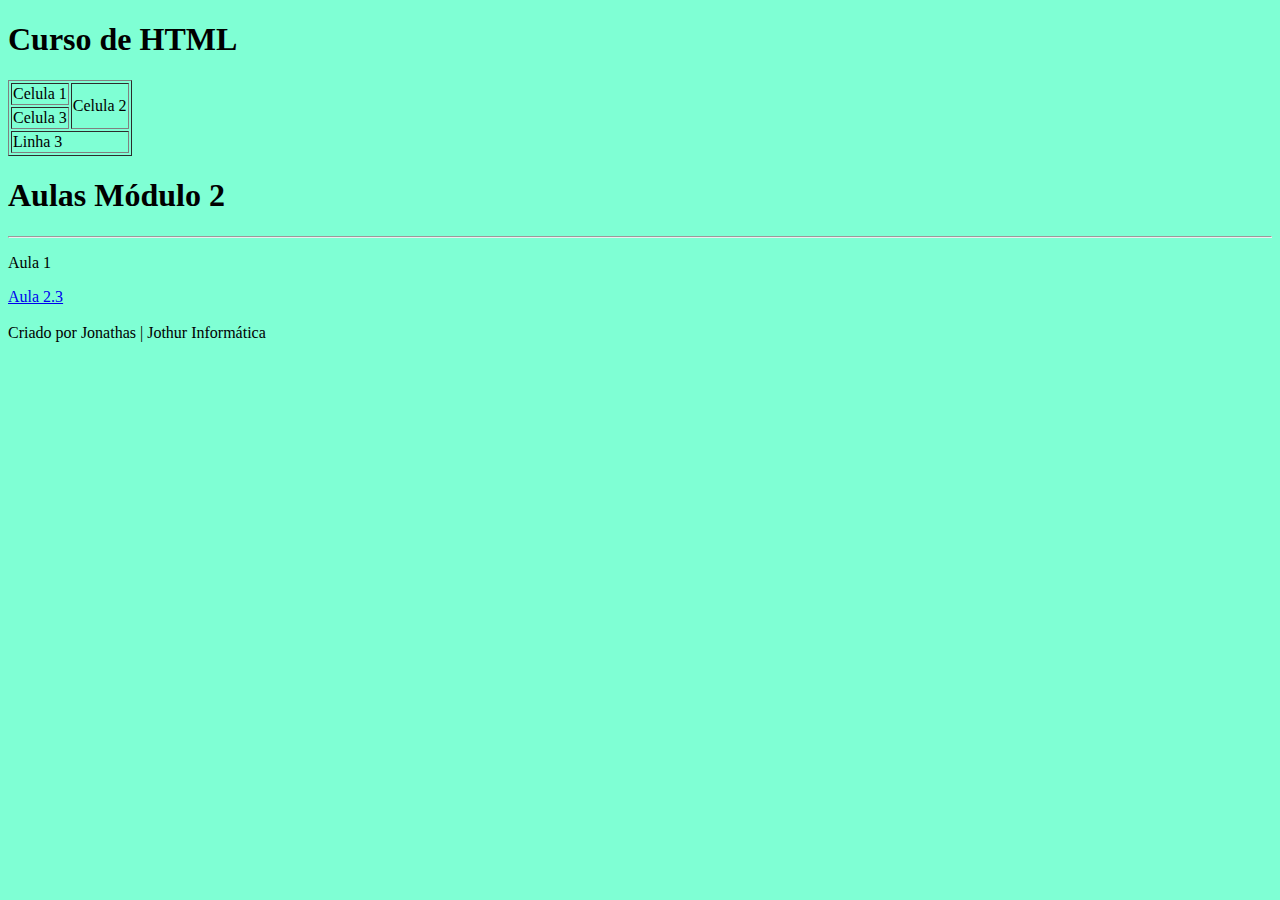
<file: index.html>
<!DOCTYPE html>
<html lang="PT-BR">
    <head>
        <meta charset="UTF-8">
        <link rel="stylesheet"  type="text/css" href="exercicios1/exercicio.css">
        <title>Inicio</title>
        <body>
            <h1>Curso de HTML </h1>
            <table border="1">
                <tr>
                    <td>Celula 1 </td>
                    <td rowspan="2">Celula 2 </td>                   
                </tr>
                <tr>
                    <td>Celula 3 </td>                                
                </tr>
                <tr>
                    <td colspan="2">Linha 3 </td>      <!--O coldspan="2"(usado para mesclar celula) não é mais usado (só em html4)-->
                </tr>
            </table>
            <h1>Aulas Módulo 2 </h1><hr>

            <p>Aula 1</p><a href="AulasMod2/botoes2.3.html">Aula 2.3 </a><br>
            
        </body>
    </head><br>
    <footer>Criado por  Jonathas | Jothur Informática</footer>
</html>
</file>
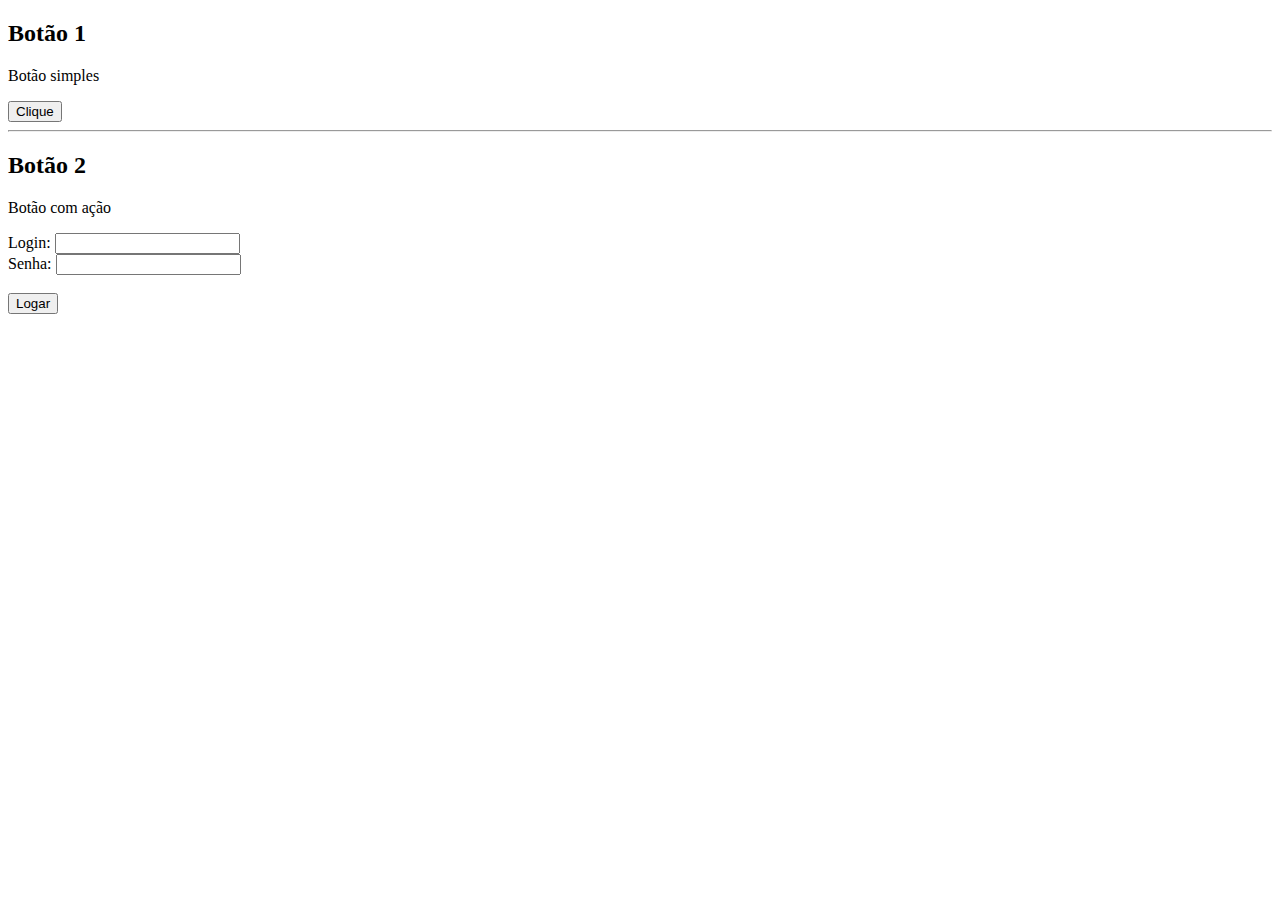
<file: botoes.html>
<!DOCTYPE html>
<html>
    <head>
        <meta charset="UTF-8">
        <title>Aula de Botões</title>
        <body>
            <h2>Botão 1 </h2>
            <p>Botão simples</p>
            <button>Clique</button> <hr>

            <h2>Botão 2</h2>
            <P>Botão com ação</P>
            <form method="POST" action="#">

                Login: <input type="text" name="login"> <br>
                Senha: <input type="password" name="senha"><br><br>
                <button type="submit">Logar </button>
            </form>


        </body>
    </head>
</html>
</file>
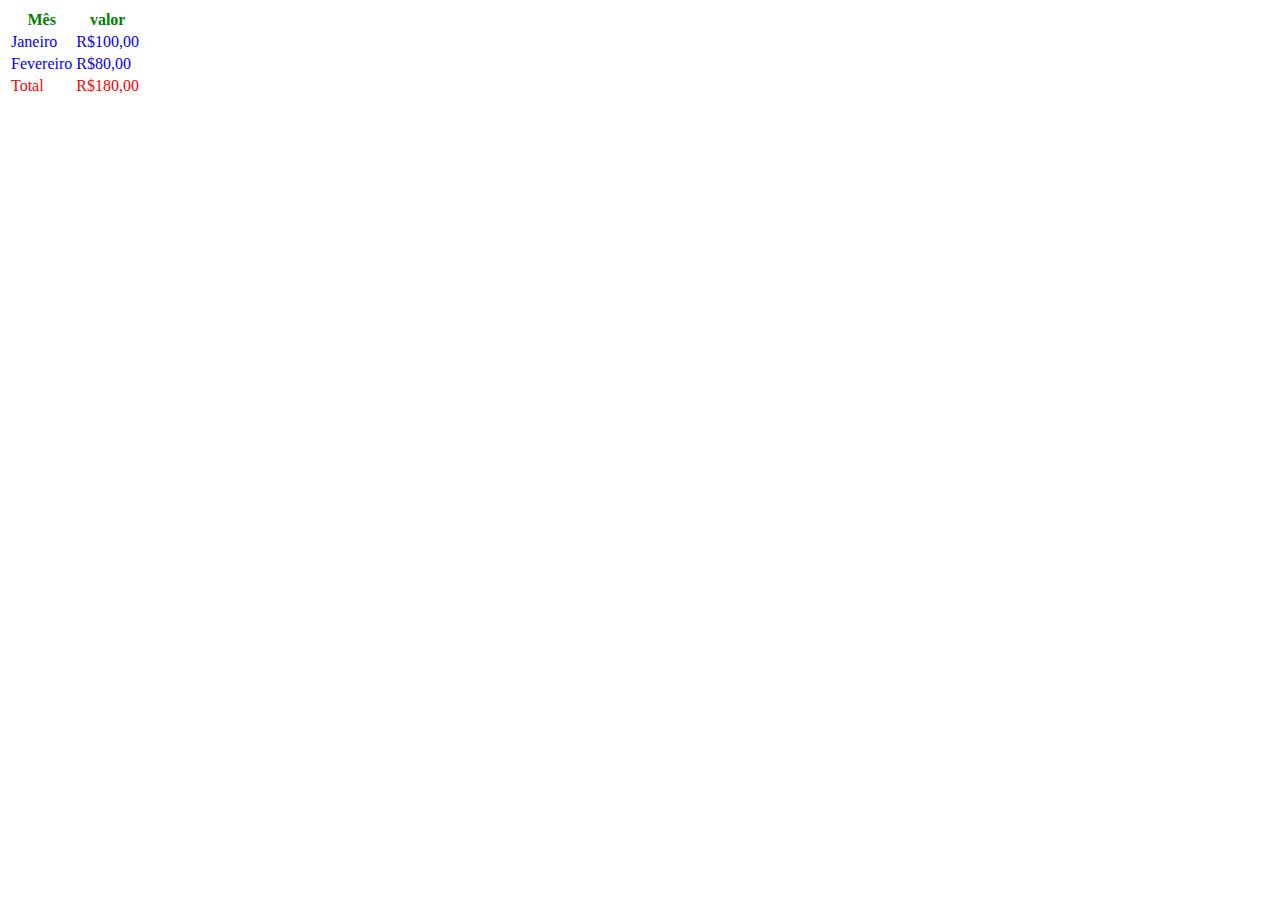
<file: tabela.html>
<!DOCTYPE html>
<html lang="PT-BR">
    <head>
        <meta charset="UTF-8">
        <style>
            thead {color: green;}
            tbody{color: blue;}
            tfoot{color: red;} 
        </style>

        <title>Tabela com cabeçalho e rodapé</title>
        <body>
            <table>
                <thead>
                    <tr>
                        <th>Mês</th> <!--TH dá deixa em negrito, pois já sabe que é cabeçalho-->
                        <th>valor</th>
                    </tr>                    
                </thead>
                <tfoot>
                    <tr>
                        <td>Total</td>
                        <td>R$180,00</td>
                    </tr>
                </tfoot>
                <tbody>
                    <tr>
                        <td>Janeiro</td>
                        <td>R$100,00</td>
                    </tr>
                    <td>Fevereiro</td>
                    <td>R$80,00</td>
                </tbody>
            </table>
        </body>
    </head>
</html>
</file>
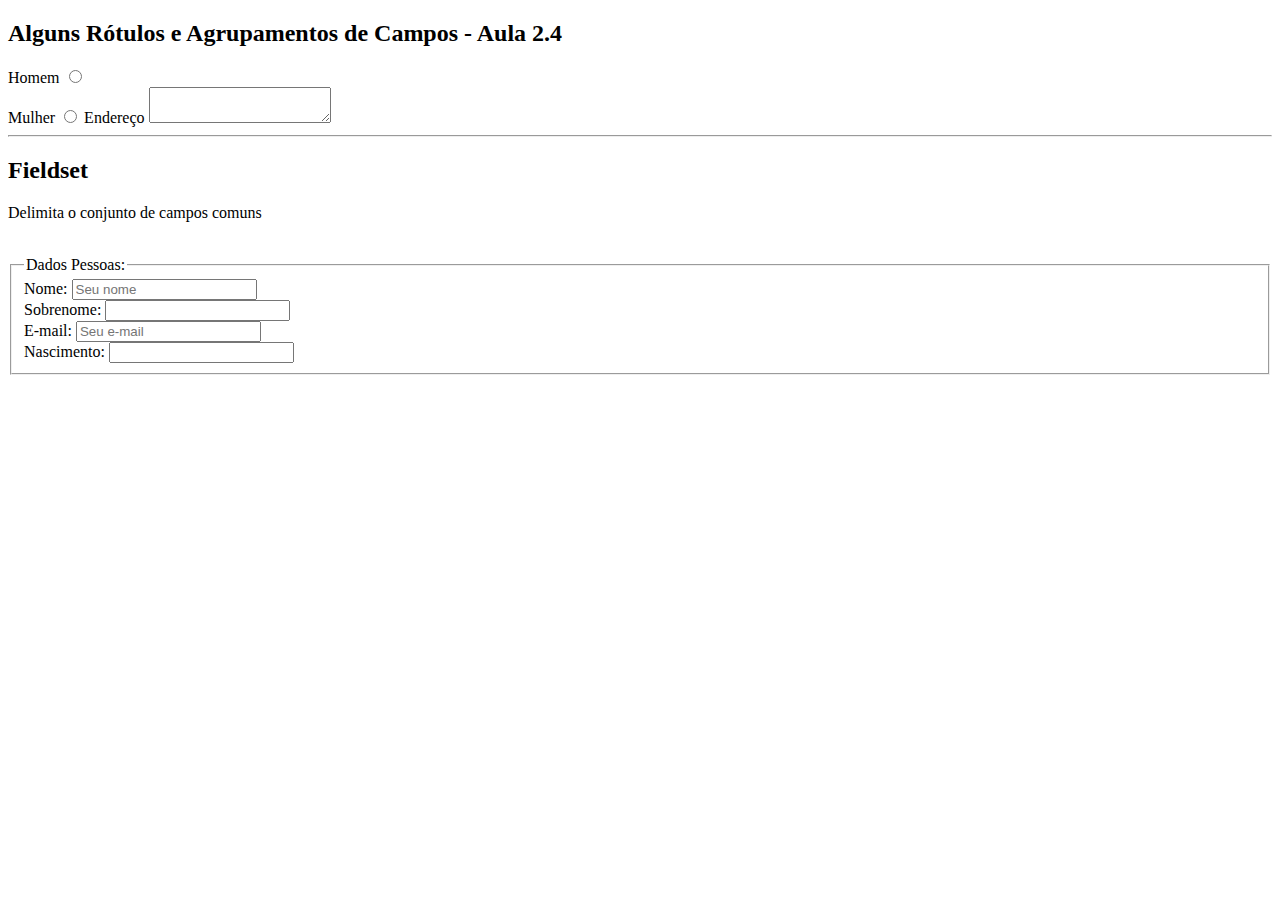
<file: Aulas/rotulos.html>
<!DOCTYPE html>
<html>

<head>
    <meta charset="UTF-8">
    <title>Rótulos e Agrupamentos de Campos</title>

<body>
    <h2>Alguns Rótulos e Agrupamentos de Campos - Aula 2.4</h2>

    <form action="post">
        <label for="homem">Homem</label>
        <input type="radio" name="sexo" id="homem" value="homem"><br>

        <label for="mulher">Mulher</label>
        <input type="radio" name="sexo" id="mulher" value="mulher">

        <label for="endereco">Endereço</label> <!--Ao clicar no endereço, direciona para o campo do texto-->
        <textarea id="endereco" name="endereco"></textarea><hr> 

        <h2>Fieldset</h2>
        <p>Delimita o conjunto de campos comuns</p><br>

        <fieldset>
            <legend>Dados Pessoas:</legend>
            Nome: <input type="text" placeholder="Seu nome"><br>
            Sobrenome: <input type="text"><br>
            E-mail: <input type="text" placeholder="Seu e-mail"><br>
            Nascimento: <input type="text" ><br>
        </fieldset>


    </form>

</body>

</head>

</html>
</file>
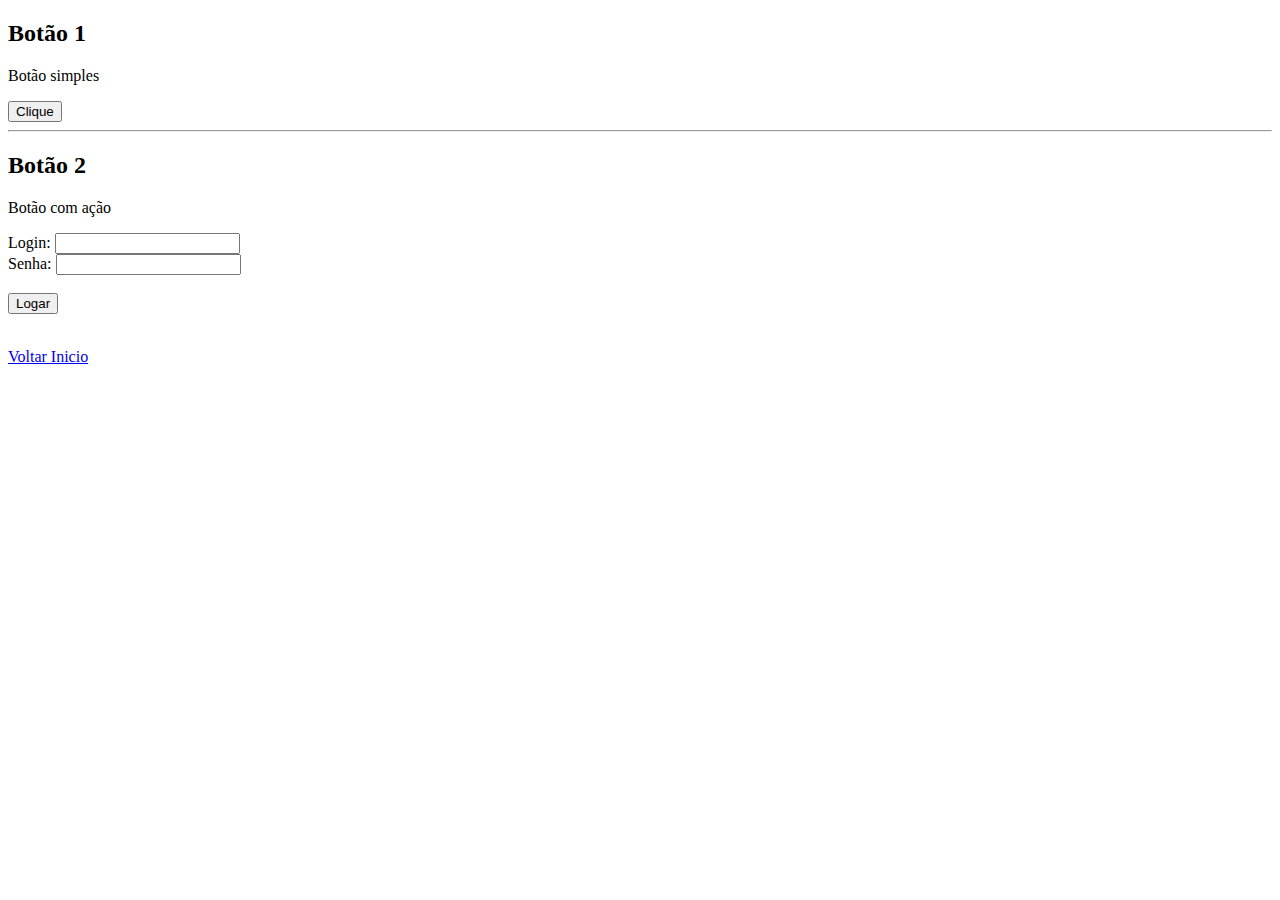
<file: AulasMod2/botoes2.3.html>
<!DOCTYPE html>
<html>
    <head>
        <meta charset="UTF-8">
        <title>Aula de Botões - Aula 2.3</title>
        <body>
            <h2>Botão 1 </h2>
            <p>Botão simples</p>
            <button>Clique</button> <hr>

            <h2>Botão 2</h2>
            <P>Botão com ação</P>
            <form method="POST" action="#">

                Login: <input type="text" name="login"> <br>
                Senha: <input type="password" name="senha"><br><br>
                <button type="submit">Logar </button>
            </form><br>

            <p><a href="/index.html">Voltar Inicio</a></p>


        </body>
    </head>
</html>
</file>
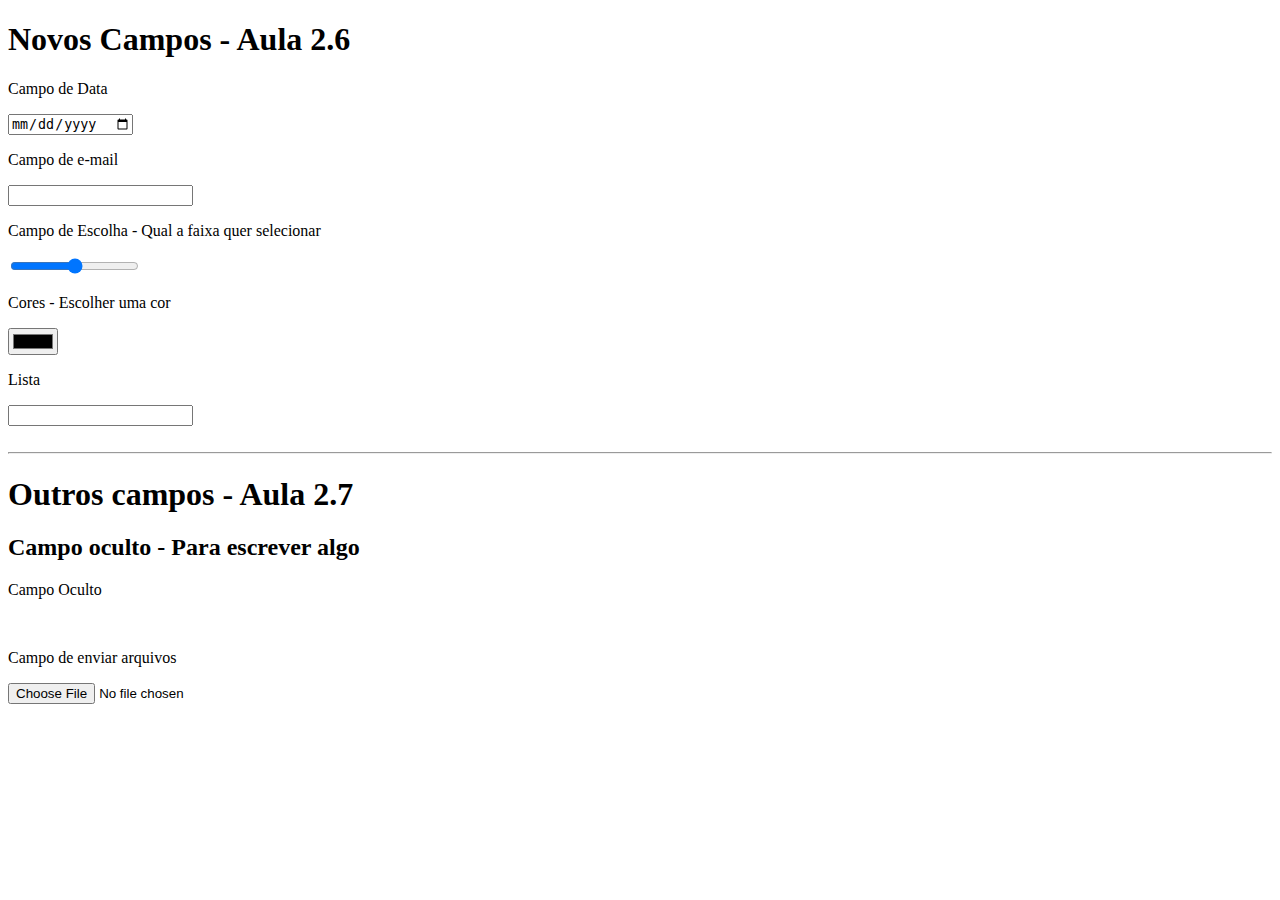
<file: AulasMod2/campos2.6.html>
<!DOCTYPE html>
<html>
    <head>
        <meta charset="UTF-8">
        <title>Novos Campos</title>
        <body>
            <h1>Novos Campos - Aula 2.6</h1>
            <form method="POST" action="#">

                <P>Campo de Data</P>
                <input type="date" name="data"> <br>

                <p>Campo de e-mail</p>
                <input type="email" name="email">

                <p>Campo de Escolha - Qual a faixa quer selecionar</p>
                <input type="range" name="faixa">

                <p>Cores - Escolher uma cor</p>
                <input type="color" name="cor">

                <p>Lista</p>
                <input list="cursos" name="curso">
                <datalist id="cursos">
                    <option value="HTML"></option>
                    <option value="CSS"></option>
                    <option value="JavaScript"></option>



                </datalist>
            </form>
            <br><hr>

            <h1>Outros campos - Aula 2.7</h1>


            <h2>Campo oculto - Para escrever algo</h2>

            <form method="POST" action="#">

                <p>Campo Oculto</p>
                <input type="hidden" name="id" value="123"><br>

                <p>Campo de enviar arquivos </p>
                <input type="file" name="arquivo">
            </form>

        </body>
    </head>
</html>
</file>
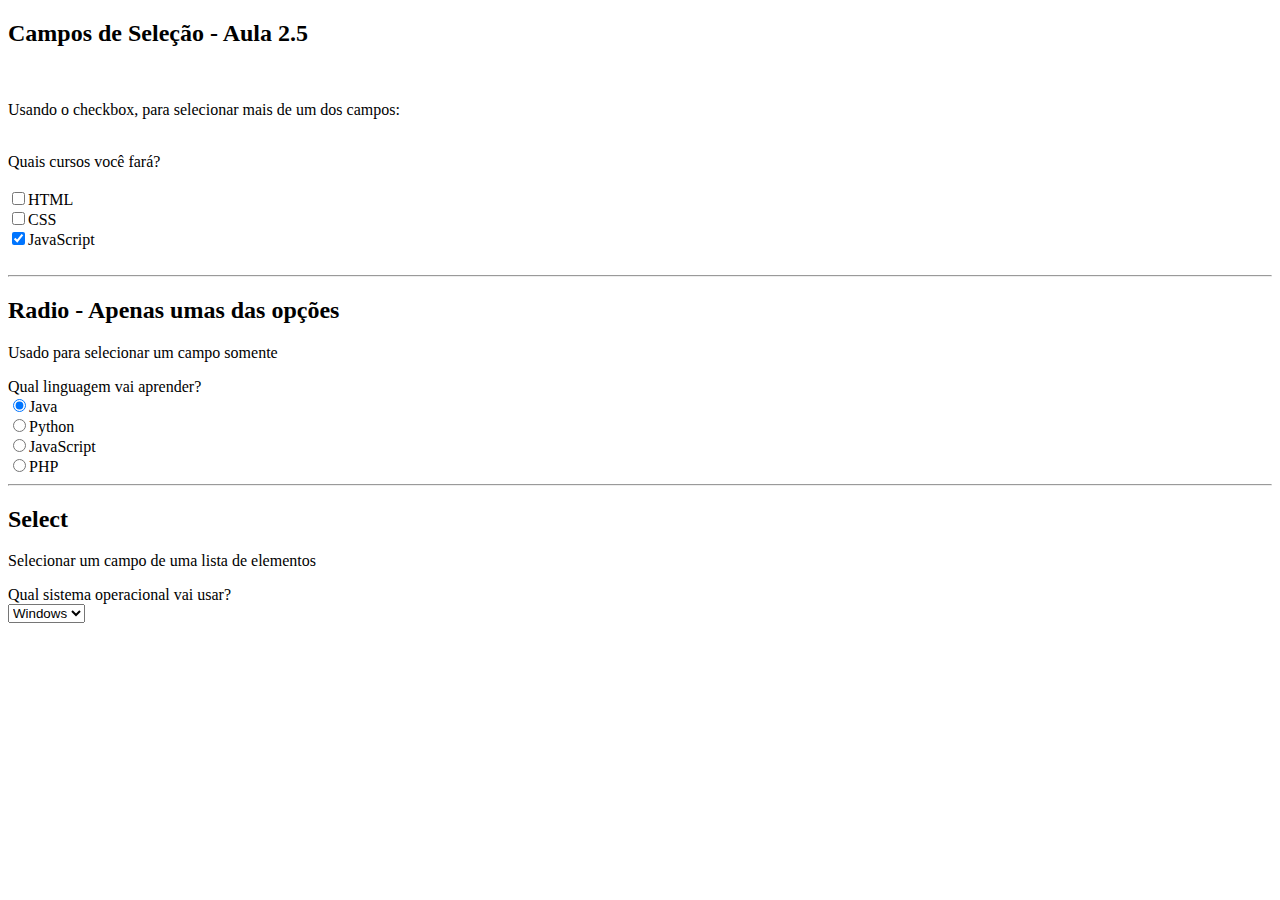
<file: AulasMod2/camposSelecao2.5.html>
<!DOCTYPE html>
<html>
    <head>
        <meta charset="UTF-8">
        <title>Campos de Seleção - Aula 2.5</title>
        <body>
            <h2>Campos de Seleção - Aula 2.5</h2><br>
            <p>Usando o checkbox, para selecionar mais de um dos campos:</p><br>

            <form method="POST" action="#">
                Quais cursos você fará?<br><br>
                <input type="checkbox" name="html" value="1">HTML<br>
                <input type="checkbox" name="css" value="1">CSS<br>
                <input type="checkbox" name="js" value="1" checked>JavaScript<br><br><hr>
            </form>

            <h2>Radio - Apenas umas das opções</h2>
            <p>Usado para selecionar um campo somente</p>

            <form method="POST" action="#">
                Qual linguagem vai aprender?<br>
                <input type="radio" name="linguagem" value="Java" checked>Java<br>
                <input type="radio" name="linguagem" value="Python">Python<br>
                <input type="radio" name="linguagem" value="JavaScript">JavaScript<br>
                <input type="radio" name="linguagem" value="PHP">PHP<br>
            </form> <hr>

            <h2>Select</h2>
            <p>Selecionar um campo de uma lista de elementos</p>

            <form method="POST" action="#">
                Qual sistema operacional vai usar?<br>
                <select name="sistema">
                    <option value="Windows">Windows</option>
                    <option value="IOS">IOS</option>
                    <option value="LInux">LInux</option>
                </select>
            </form>

        </body>
    </head>
</html>
</file>
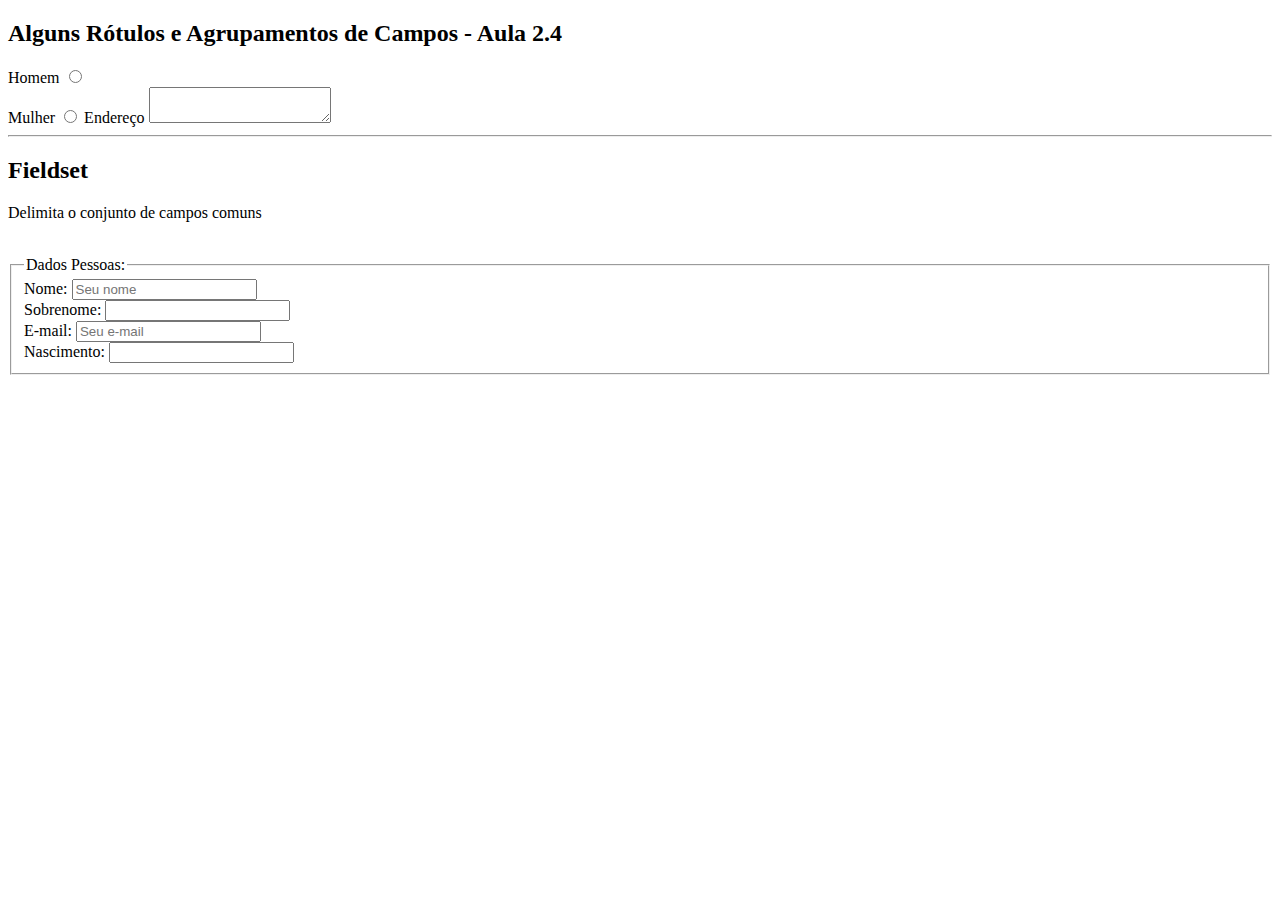
<file: AulasMod2/rotulos2.4.html>
<!DOCTYPE html>
<html>

<head>
    <meta charset="UTF-8">
    <title>Rótulos e Agrupamentos de Campos - Aula 2.4</title>

<body>
    <h2>Alguns Rótulos e Agrupamentos de Campos - Aula 2.4</h2>

    <form action="post">
        <label for="homem">Homem</label>
        <input type="radio" name="sexo" id="homem" value="homem"><br>

        <label for="mulher">Mulher</label>
        <input type="radio" name="sexo" id="mulher" value="mulher">

        <label for="endereco">Endereço</label> <!--Ao clicar no endereço, direciona para o campo do texto-->
        <textarea id="endereco" name="endereco"></textarea><hr> 

        <h2>Fieldset</h2>
        <p>Delimita o conjunto de campos comuns</p><br>

        <fieldset>
            <legend>Dados Pessoas:</legend>
            Nome: <input type="text" placeholder="Seu nome"><br>
            Sobrenome: <input type="text"><br>
            E-mail: <input type="text" placeholder="Seu e-mail"><br>
            Nascimento: <input type="text" ><br>
        </fieldset>


    </form>

</body>

</head>

</html>
</file>
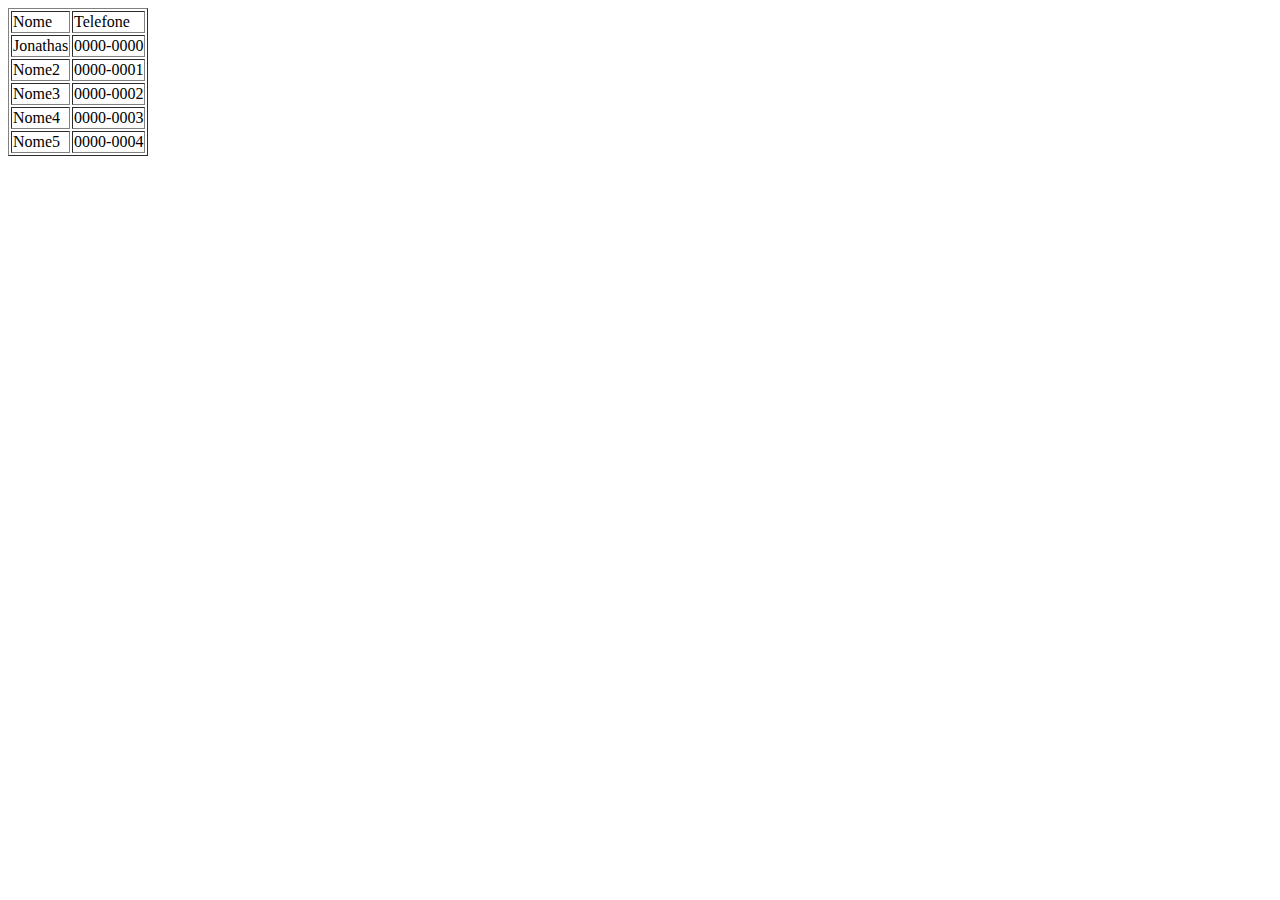
<file: exercicios1/contato.html>
<!DOCTYPE html>
<html lang="PT-BR"> 
    <head>
        <title>Lista contatos</title>
        <meta charset="UTF-8">
        <body>
            <table border="1">
                <tr>
                    <td>Nome</td>
                    <td>Telefone</td>
                </tr>
                <tr>
                    <td>Jonathas</td>
                    <td>0000-0000</td>
                </tr>
                <tr>
                    <td>Nome2</td>
                    <td>0000-0001</td>                    
                </tr>
                <tr>
                    <td>Nome3</td>
                    <td>0000-0002</td>
                </tr>
                <tr>
                    <td>Nome4</td>
                    <td>0000-0003</td>
                </tr>
                <tr>
                    <td>Nome5</td>
                    <td>0000-0004</td>
                </tr>
                
                

            </table>
        </body>
    </head>
</html>
</file>
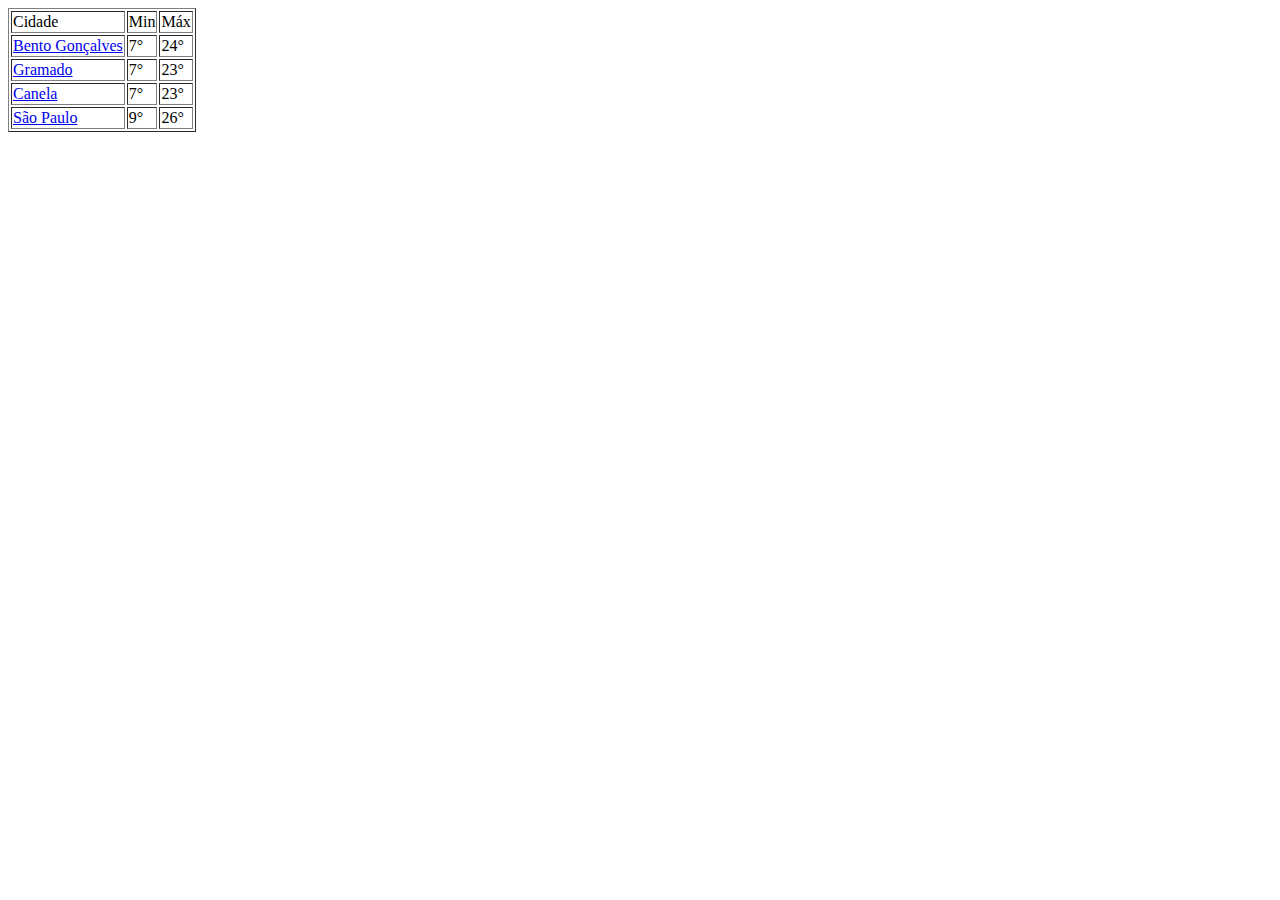
<file: exercicios1/temperatura.html>
<!DOCTYPE html>
<html lang="PT-BR">
    <head>
        <meta charset="UTF-8">
        <title>Temperatura</title>
        <body>
            <table border="1">
                <tr>
                    <td>Cidade</td>
                    <td>Min</td>
                    <td>Máx</td>
                </tr>
                <tr>
                    <td> <a href="https://www.climatempo.com.br/previsao-do-tempo/15-dias/cidade/350/bentogoncalves-rs">Bento Gonçalves</a></td>
                    <td>7°</td>
                    <td>24°</td>
                </tr>
                <tr>
                    <td><a href="https://www.climatempo.com.br/previsao-do-tempo/15-dias/cidade/780/gramado-rs">Gramado</a></td>
                    <td>7°</td>
                    <td>23°</td>
                </tr>
                <tr>
                    <td><a href="https://www.climatempo.com.br/previsao-do-tempo/15-dias/cidade/2170/canela-rs">Canela</a></td>
                    <td>7°</td>
                    <td>23°</td>
                </tr>
                <tr>
                    <td><a href="https://www.climatempo.com.br/previsao-do-tempo/15-dias/cidade/558/saopaulo-sp">São Paulo</a></td>
                    <td>9°</td>
                    <td>26°</td>
                </tr>
               


            </table>

        </body>
    </head>
</html>
</file>
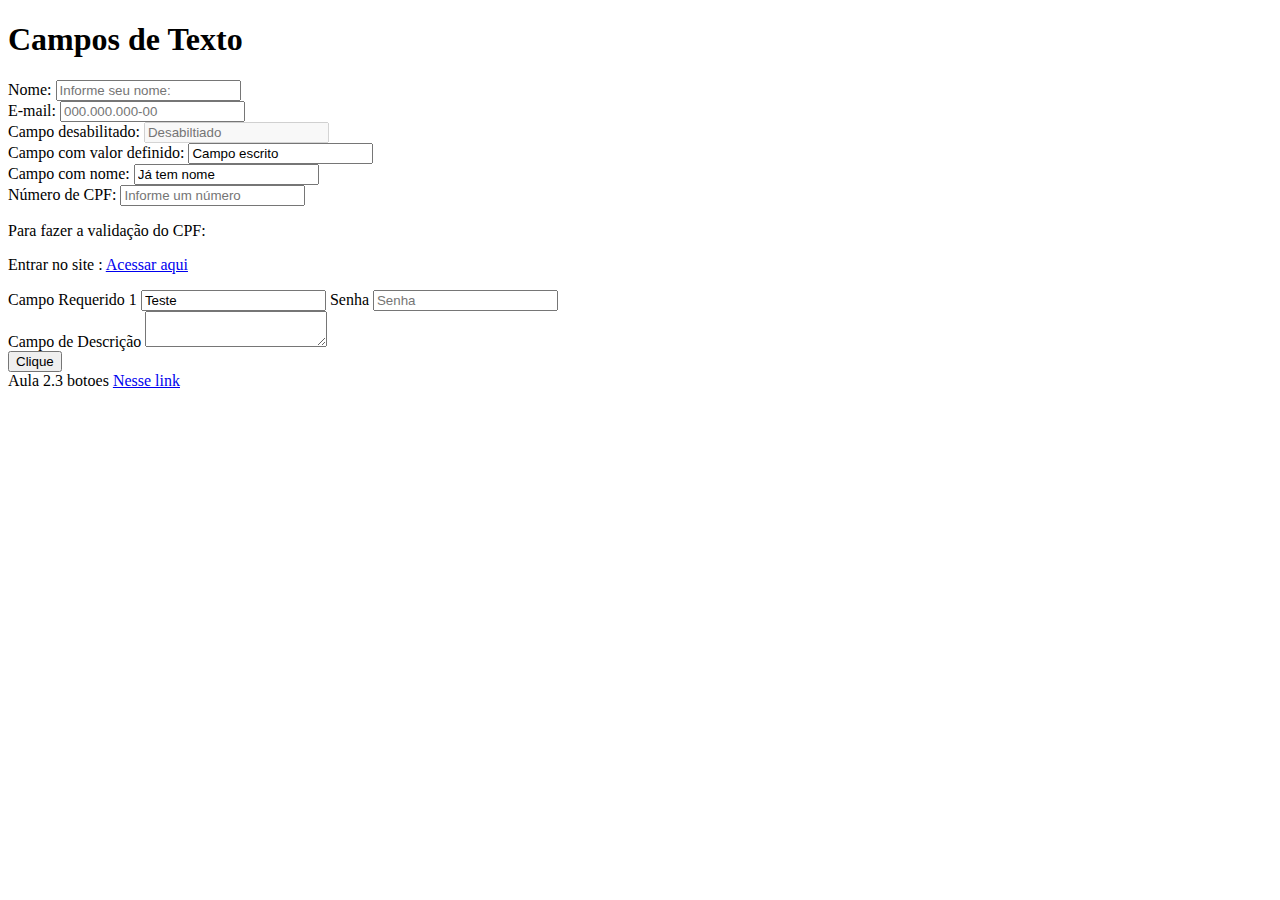
<file: formularios/form1.html>
<!DOCTYPE html>
<html>
    <head>
        <h1>Campos de Texto</h1>
        <title>Curso HTML</title>
        <meta charset="UTF-8">
        <body>
            <form  method="post" action="#">
                Nome: <input type="text" name ="nome" placeholder="Informe seu nome: "><br> <!--Campo com texto dentro-->
                E-mail: <input type="text" name="email" placeholder="000.000.000-00" ><br>
                Campo desabilitado: <input type="text" name="campo" placeholder="Desabiltiado" disabled><br> <!--Campo desabilitado-->
                Campo com valor definido: <input type="text" name="email" value="Campo escrito" placeholder="Somente Leitura" readonly> <br> <!-- readonly - Somente leitura-->
                Campo com nome: <input type="text" name="nome" placeholder="Nome aqui" value="Já tem nome"><br>


                Número de CPF: <input type="text" name="cpf" placeholder="Informe um número" maxlength="14" pattern="[0-9]{3}\.[0-9]{3}\.[0-9]{3}-[0-9]{2}">
              
                <P>Para fazer a validação do CPF:</P>
                <p> Entrar no site : <a href="https://www.regexpal.com/">Acessar aqui</a></p>
                <!--<p>Usar os valores [0-9]{3}\.[0-9]{3}\.[0-9]{3}-[0-9]{2}</p>-->

                Campo Requerido 1 <input type="text" name="nome" placeholder="Nome 1" value="Teste" required> <!--Não funcionou-->

                Senha <input type="password" name="senha" placeholder="Senha"> <br>

                Campo de Descrição <textarea name="decricao"></textarea> <!--Campo para descrição--> <br>

                <button type="button">Clique</button> <br>


                
                Aula 2.3 botoes <a href="/Aulas/botoes.html">Nesse link</a>
            </form>
        </body>
    </head>
</html>
</file>
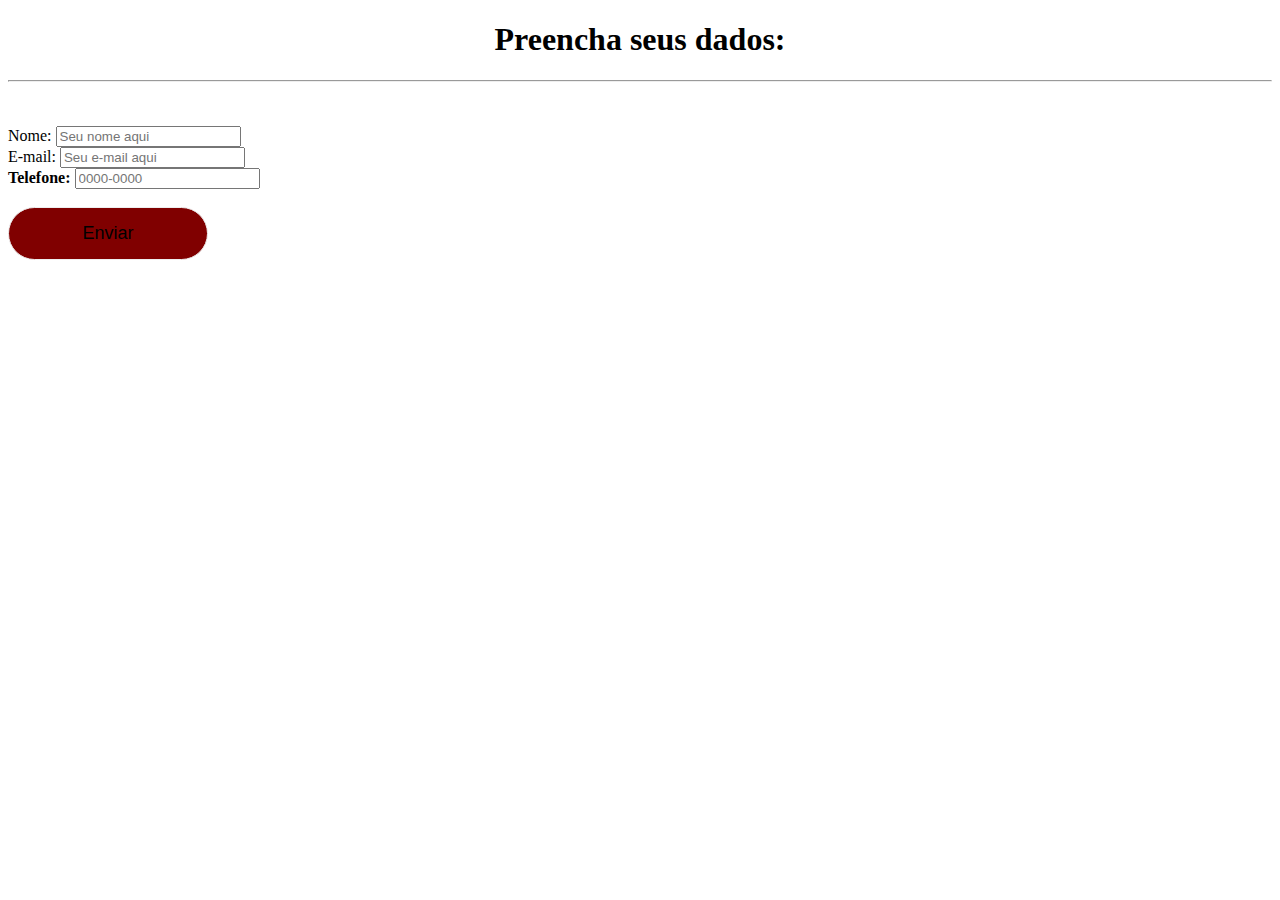
<file: tabelas/Formulario1.html>
<!DOCTYPE html>
<html>
    <head>
        <meta charset="UTF-8">
        <title>Formulario de Aluguel</title>
        <link rel="stylesheet" type="text/css" href="formulario.css">

        <body>
            <h1 class="titulo"> Preencha seus dados:</h1> <hr> <br><br>
            <form method="POST" action="#">
                Nome: <input type="text" name="nome" placeholder="Seu nome aqui"><br>
                E-mail: <input type="text" name="email" placeholder="Seu e-mail aqui "><br>
                <b>Telefone: </b> <input type="text" name="telefone" placeholder="0000-0000"><br><br>
                <button class="botao"> Enviar</button>



            </form>

        </body>
    </head>
    <footer></footer>
</html>
</file>
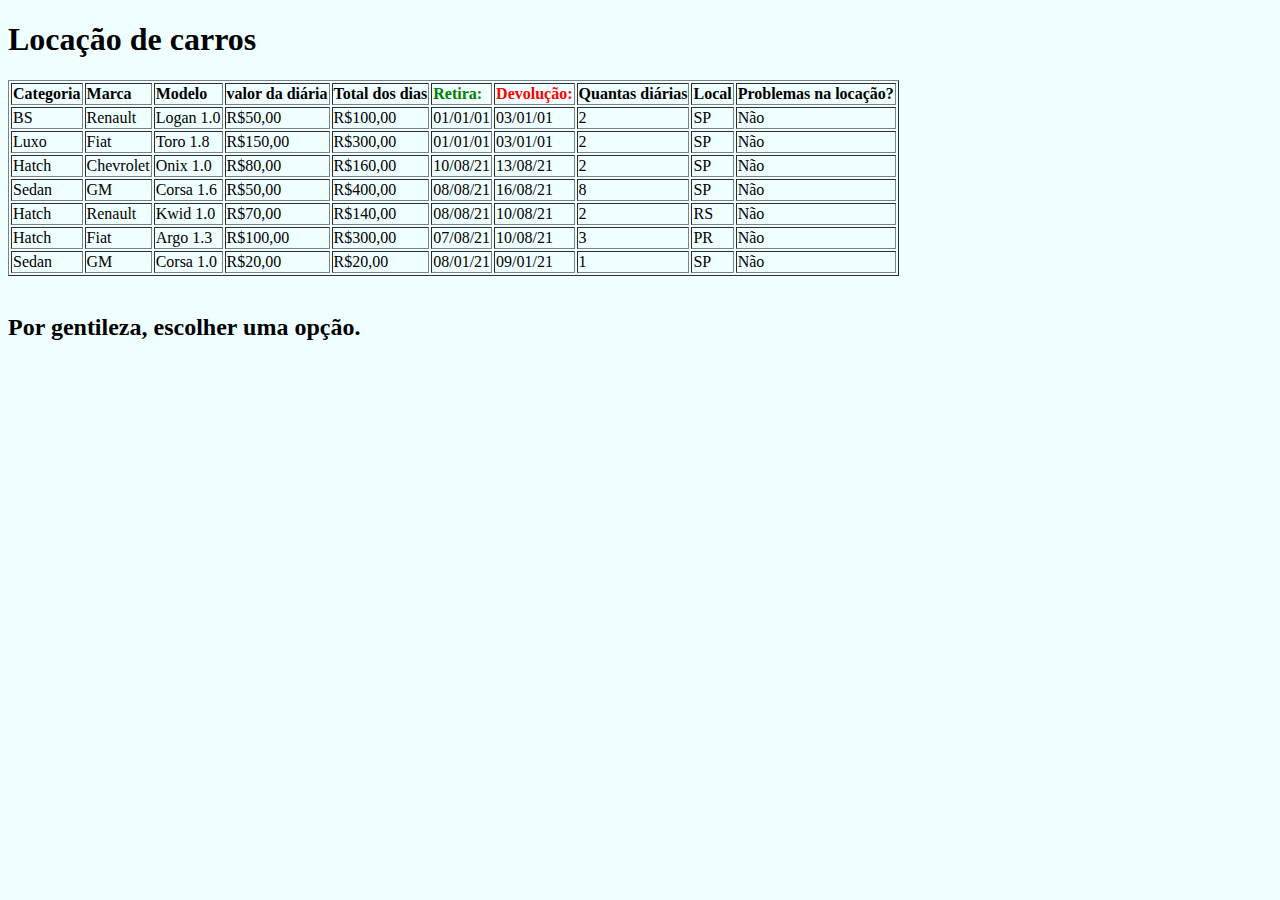
<file: tabelas/tabela1.html>
<!DOCTYPE html>
<html>
    <meta charset="UTF-8">    
    <head>
        <title>Tabela 1 - Carros</title>
        <link rel="stylesheet" type="text/css" href="/tabelas/tabela1.css">
        <body>
            <h1 id="titulo1">Locação de carros</h1>
            <table border="1">
                <tr>
                    <td><b>Categoria</b></td>
                    <td><b>Marca</b></td>
                    <td><b>Modelo</b></td>
                    <td><b>valor da diária</b></td>
                    <td><b>Total dos dias</b></td>
                    <td class="retira"><b>Retira:</b></td>
                    <td class="devolucao"><b>Devolução:</b></td>
                    <td><b>Quantas diárias</b></td>
                    <td><b>Local</b></td>
                    <td><b>Problemas na locação?</b></td>
                </tr>
                <tr>
                    <td>BS</td>
                    <td>Renault</td>
                    <td>Logan 1.0</td>
                    <td>R$50,00</td>
                    <td>R$100,00</td>
                    <td>01/01/01</td>
                    <td>03/01/01</td>
                    <td>2</td>
                    <td>SP</td>
                    <td>Não</td>
                </tr>
                <tr>
                    <td>Luxo</td>
                    <td>Fiat</td>
                    <td>Toro 1.8</td>
                    <td>R$150,00</td>
                    <td>R$300,00</td>
                    <td>01/01/01</td>
                    <td>03/01/01</td>
                    <td>2</td>
                    <td>SP</td>
                    <td>Não</td>
                </tr>
                <tr>
                    <td>Hatch</td>
                    <td>Chevrolet</td>
                    <td>Onix 1.0</td>
                    <td>R$80,00</td>
                    <td>R$160,00</td>
                    <td>10/08/21</td>
                    <td>13/08/21</td>
                    <td>2</td>
                    <td>SP</td>
                    <td>Não</td>
                </tr>
                <tr>
                    <td>Sedan</td>
                    <td>GM</td>
                    <td>Corsa 1.6</td>
                    <td>R$50,00</td>
                    <td>R$400,00</td>
                    <td>08/08/21</td>
                    <td>16/08/21</td>
                    <td>8</td>
                    <td>SP</td>
                    <td>Não</td>

                </tr>
                <tr>
                    <td>Hatch</td>
                    <td>Renault</td>
                    <td>Kwid 1.0</td>
                    <td>R$70,00</td>
                    <td>R$140,00</td>
                    <td>08/08/21</td>
                    <td>10/08/21</td>
                    <td>2</td>
                    <td>RS</td>
                    <td>Não</td>
                </tr>
                <tr>
                    <td>Hatch</td>
                    <td>Fiat</td>
                    <td>Argo 1.3</td>
                    <td>R$100,00</td>
                    <td>R$300,00</td>
                    <td>07/08/21</td>
                    <td>10/08/21</td>
                    <td>3</td>
                    <td>PR</td>
                    <td>Não</td>
                </tr>
                <tr>
                    <td>Sedan</td>
                    <td>GM</td>
                    <td>Corsa 1.0</td>
                    <td>R$20,00</td>
                    <td>R$20,00</td>
                    <td>08/01/21</td>
                    <td>09/01/21</td>
                    <td>1</td>
                    <td>SP</td>
                    <td>Não</td>

                </tr>
            </table>
            <br>

            <h2>Por gentileza, escolher uma opção.</h2>

        </body>
    </head>
</html>
</file>
<file: exercicios1/exercicio.css>
body{
    background-color: aquamarine;
}
</file>
<file: tabelas/formulario.css>
.titulo{
    text-align: center;
}

.botao{
        background-color:  maroon; /*Cor*/
        padding: 15px ; /*Aumentar o botão*/
        border-radius: 30px;  /*Arredondar o botão*/ 
        font-size: 18px; /*Tamanho da fonte*/
        width: 200px; /*Largura do botão*/ 
        border: 1px solid #eee; /*Colocar uma borda no botão*/
    }
</file>
<file: tabelas/tabela1.css>
body{
    background-color:azure;
}

.retira{
    color: green;
    
}
.devolucao{
    color: red;
}
</file>
